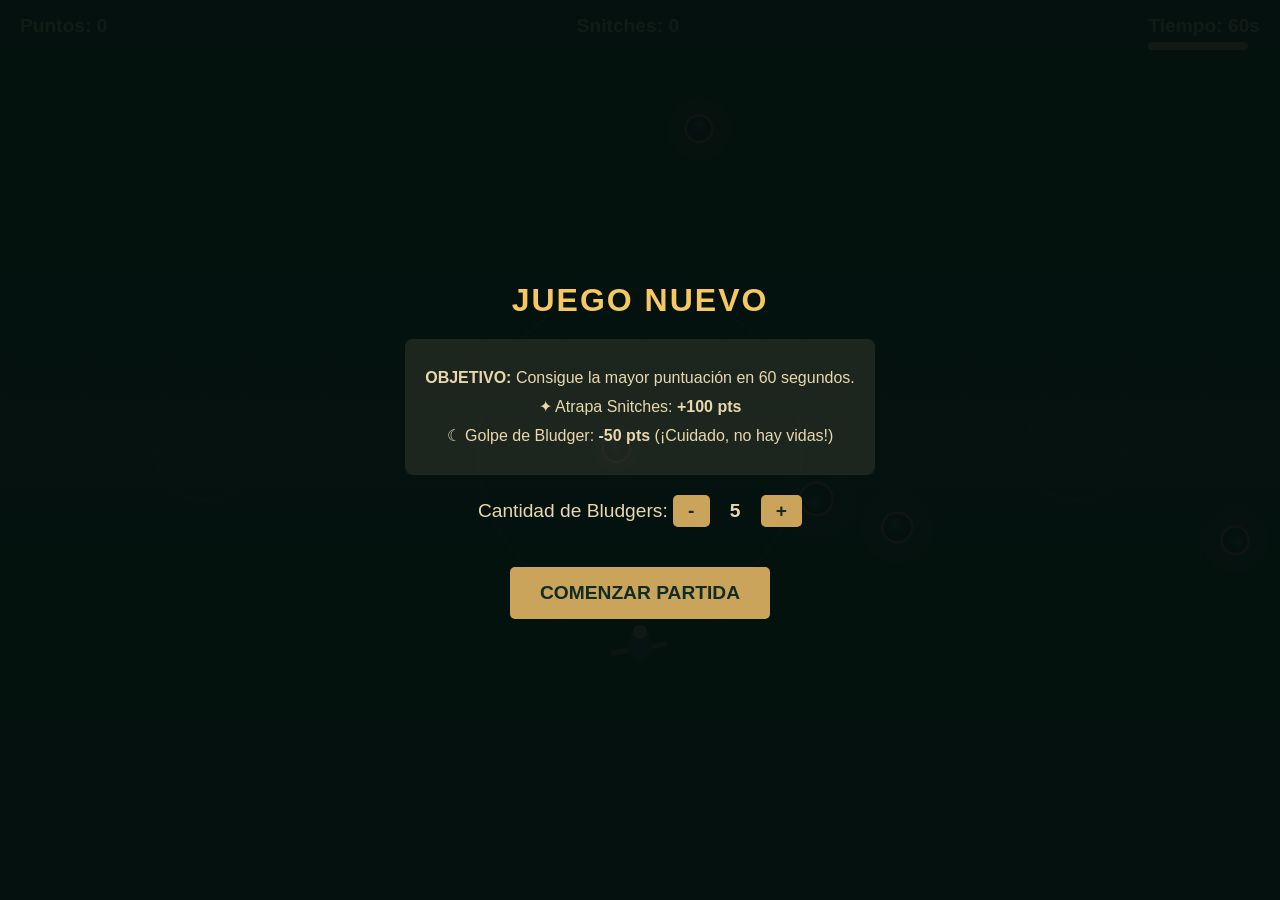
<file: index.html>
<!DOCTYPE html>
<html lang="es">

<head>
    <meta charset="UTF-8">
    <meta name="viewport" content="width=device-width, initial-scale=1.0">
    <title>Buscador de Snitches - Puntuación</title>
    <link rel="stylesheet" href="css/estilos2.css">
</head>

<body>
    <div id="hud">
        <div class="hud-item">Puntos: <span id="score">0</span></div>
        <div class="hud-item">Snitches: <span id="snitches">0</span></div>
        <div class="hud-item">
            Tiempo: <span id="timer">60</span>s
            <div id="timeBarContainer">
                <div id="timeBar"></div>
            </div>
        </div>
    </div>

    <div id="snitchMessage">¡Una Snitch Dorada ha aparecido!</div>

    <canvas id="game"></canvas>

    <div id="startScreen" class="screen">
        <h1>JUEGO NUEVO</h1>
        <div class="instructions">
            <p><strong>OBJETIVO:</strong> Consigue la mayor puntuación en 60 segundos.</p>
            <p>✦ Atrapa Snitches: <strong>+100 pts</strong></p>
            <p>☾ Golpe de Bludger: <strong>-50 pts</strong> (¡Cuidado, no hay vidas!)</p>
        </div>
        <div class="controls">
            Cantidad de Bludgers:
            <button id="minusBludgers" class="btn-small">-</button>
            <span id="bludgerCount">5</span>
            <button id="plusBludgers" class="btn-small">+</button>
        </div>
        <button id="startButton" class="btn-primary">COMENZAR PARTIDA</button>
    </div>

    <div id="pauseScreen" class="screen" style="display: none;">
        <h2>JUEGO PAUSADO</h2>
        <button id="resumeButton" class="btn-primary">REANUDAR</button>
        <button id="restartPauseButton" class="btn-secondary">VOLVER AL MENÚ</button>
    </div>

    <div id="gameOverScreen" class="screen" style="display: none;">
        <div id="resultIcon" class="icon">⏱</div>
        <h2 id="resultTitle">¡TIEMPO FINALIZADO!</h2>
        <p class="final-score-text">Tu Puntuación: <span id="finalScore">0</span></p>

        <div class="leaderboard-container">
            <h3>🏆 MEJORES PUNTUACIONES 🏆</h3>
            <ul id="leaderboardList"></ul>
        </div>

        <button id="restartButton" class="btn-primary">VOLVER A JUGAR</button>
    </div>
    <script src="js/script2.js"></script>
</body>

</html>
</file>
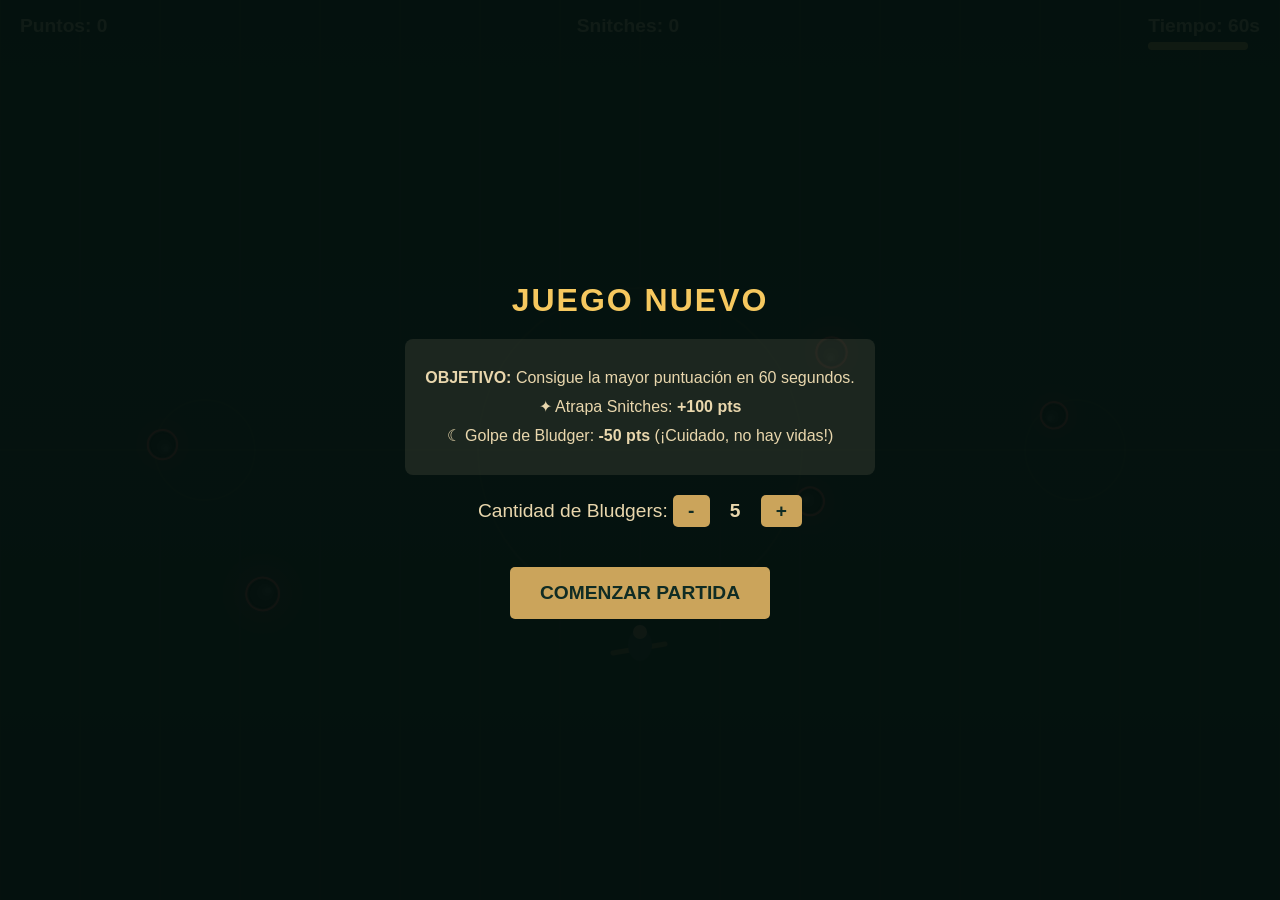
<file: index2.html>
<!DOCTYPE html>
<html lang="es">

<head>
    <meta charset="UTF-8">
    <meta name="viewport" content="width=device-width, initial-scale=1.0">
    <title>Buscador de Snitches - Puntuación</title>
    <link rel="stylesheet" href="css/estilos2.css">
</head>

<body>
    <div id="hud">
        <div class="hud-item">Puntos: <span id="score">0</span></div>
        <div class="hud-item">Snitches: <span id="snitches">0</span></div>
        <div class="hud-item">
            Tiempo: <span id="timer">60</span>s
            <div id="timeBarContainer">
                <div id="timeBar"></div>
            </div>
        </div>
    </div>

    <div id="snitchMessage">¡Una Snitch Dorada ha aparecido!</div>

    <canvas id="game"></canvas>

    <div id="startScreen" class="screen">
        <h1>JUEGO NUEVO</h1>
        <div class="instructions">
            <p><strong>OBJETIVO:</strong> Consigue la mayor puntuación en 60 segundos.</p>
            <p>✦ Atrapa Snitches: <strong>+100 pts</strong></p>
            <p>☾ Golpe de Bludger: <strong>-50 pts</strong> (¡Cuidado, no hay vidas!)</p>
        </div>
        <div class="controls">
            Cantidad de Bludgers:
            <button id="minusBludgers" class="btn-small">-</button>
            <span id="bludgerCount">5</span>
            <button id="plusBludgers" class="btn-small">+</button>
        </div>
        <button id="startButton" class="btn-primary">COMENZAR PARTIDA</button>
    </div>

    <div id="pauseScreen" class="screen" style="display: none;">
        <h2>JUEGO PAUSADO</h2>
        <button id="resumeButton" class="btn-primary">REANUDAR</button>
        <button id="restartPauseButton" class="btn-secondary">VOLVER AL MENÚ</button>
    </div>

    <div id="gameOverScreen" class="screen" style="display: none;">
        <div id="resultIcon" class="icon">⏱</div>
        <h2 id="resultTitle">¡TIEMPO FINALIZADO!</h2>
        <p class="final-score-text">Tu Puntuación: <span id="finalScore">0</span></p>

        <div class="leaderboard-container">
            <h3>🏆 MEJORES PUNTUACIONES 🏆</h3>
            <ul id="leaderboardList"></ul>
        </div>

        <button id="restartButton" class="btn-primary">VOLVER A JUGAR</button>
    </div>
    <script src="js/script2.js"></script>
</body>

</html>
</file>
<file: css/estilos2.css>
* {
    box-sizing: border-box;
    margin: 0;
    padding: 0;
    user-select: none;
}

body {
    background-color: #05110e;
    color: #e9d7ad;
    font-family: 'Segoe UI', Tahoma, Geneva, Verdana, sans-serif;
    overflow: hidden;
    width: 100vw;
    height: 100vh;
}

canvas {
    display: block;
    width: 100%;
    height: 100%;
}

#hud {
    position: absolute;
    top: 15px;
    left: 20px;
    right: 20px;
    display: flex;
    justify-content: space-between;
    z-index: 10;
    pointer-events: none;
    font-size: 1.2rem;
    font-weight: bold;
    text-shadow: 1px 1px 3px rgba(0, 0, 0, 0.8);
}

#timeBarContainer {
    width: 100px;
    height: 8px;
    background: #333;
    border-radius: 4px;
    margin-top: 5px;
    overflow: hidden;
}

#timeBar {
    width: 100%;
    height: 100%;
    background: #f6c85f;
    transition: width 0.1s linear;
}

#snitchMessage {
    position: absolute;
    top: 25%;
    left: 50%;
    transform: translate(-50%, -50%);
    color: #f6c85f;
    font-size: 1.5rem;
    font-weight: bold;
    text-shadow: 0 0 10px rgba(246, 200, 95, 0.5);
    opacity: 0;
    transition: opacity 0.3s;
    z-index: 15;
    pointer-events: none;
}

#snitchMessage.show {
    opacity: 1;
}

.screen {
    position: absolute;
    top: 0;
    left: 0;
    width: 100%;
    height: 100%;
    background: rgba(5, 17, 14, 0.95);
    display: flex;
    flex-direction: column;
    align-items: center;
    justify-content: center;
    z-index: 20;
    text-align: center;
}

.screen.hidden {
    display: none !important;
}

h1,
h2 {
    color: #f6c85f;
    margin-bottom: 20px;
    letter-spacing: 2px;
}

.instructions {
    background: rgba(233, 215, 173, 0.1);
    padding: 20px;
    border-radius: 8px;
    margin-bottom: 20px;
}

.instructions p {
    margin: 10px 0;
}

.controls {
    margin-bottom: 30px;
    font-size: 1.2rem;
}

#bludgerCount {
    margin: 0 15px;
    font-weight: bold;
}

button {
    background: #cba45b;
    color: #102c24;
    border: none;
    border-radius: 5px;
    font-weight: bold;
    cursor: pointer;
    transition: background 0.2s, transform 0.1s;
}

button:hover {
    background: #f6c85f;
    transform: scale(1.05);
}

button:active {
    transform: scale(0.95);
}

.btn-primary {
    padding: 15px 30px;
    font-size: 1.2rem;
    margin-top: 10px;
}

.btn-secondary {
    padding: 10px 20px;
    font-size: 1rem;
    margin-top: 15px;
    background: #6b8c81;
}

.btn-small {
    padding: 5px 15px;
    font-size: 1.2rem;
}

.icon {
    font-size: 3rem;
    margin-bottom: 10px;
    color: #f6c85f;
}

.final-score-text {
    font-size: 1.5rem;
    margin: 10px 0;
}

#finalScore {
    color: #f6c85f;
    font-weight: bold;
    font-size: 2rem;
}

.leaderboard-container {
    background: rgba(0, 0, 0, 0.5);
    border: 2px solid #cba45b;
    border-radius: 10px;
    padding: 15px 30px;
    margin: 20px 0;
    width: 300px;
}

.leaderboard-container h3 {
    color: #f6c85f;
    font-size: 1.1rem;
    margin-bottom: 10px;
}

#leaderboardList {
    list-style: none;
    padding: 0;
}

#leaderboardList li {
    display: flex;
    justify-content: space-between;
    background: rgba(255, 255, 255, 0.1);
    margin: 5px 0;
    padding: 8px 15px;
    border-radius: 5px;
    font-weight: bold;
}

#leaderboardList li span:nth-child(2) {
    color: #f6c85f;
}
</file>
